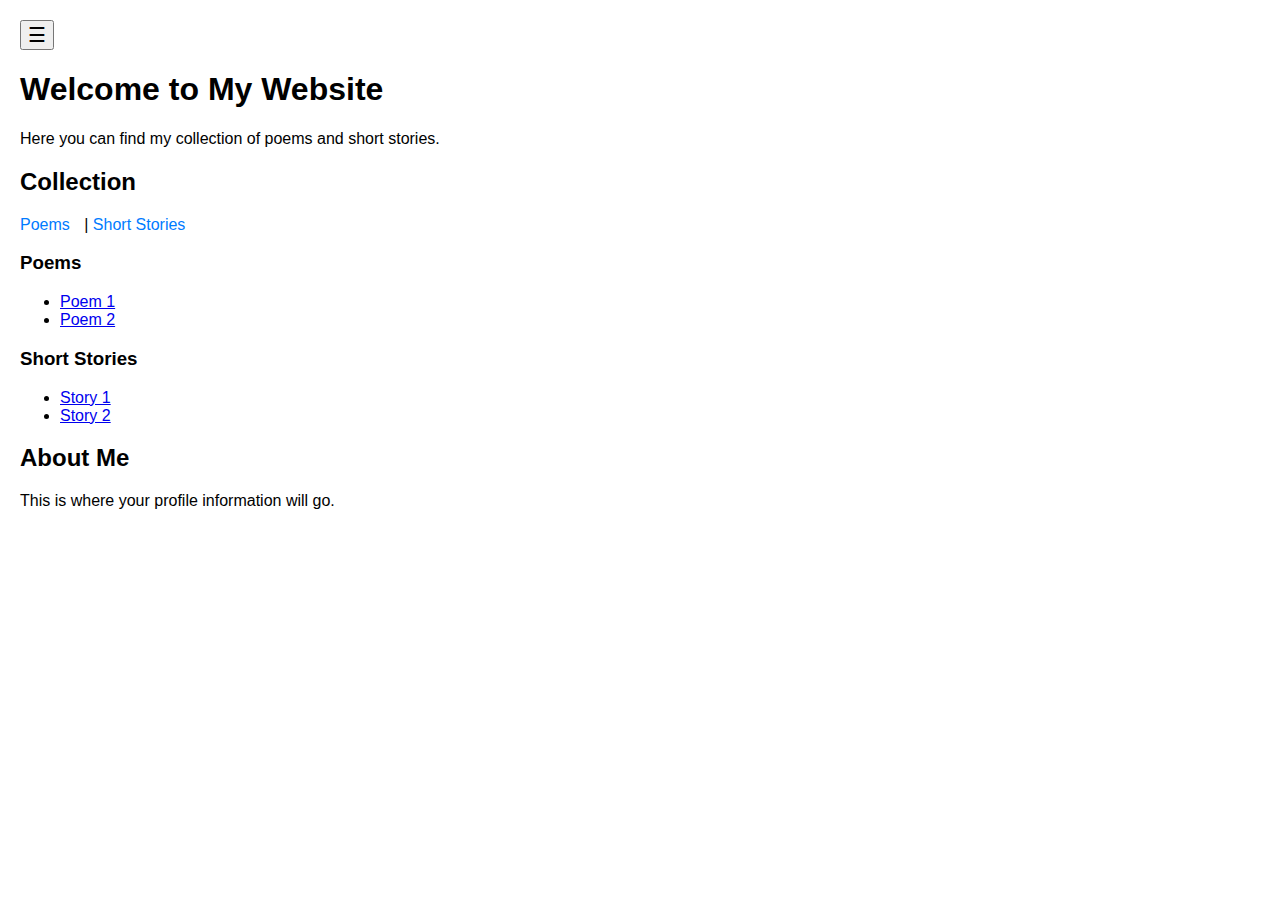
<file: index.html>
<!DOCTYPE html>
<html lang="en">
<head>
    <meta charset="UTF-8">
    <meta name="viewport" content="width=device-width, initial-scale=1.0">
    <title>Your Website</title>
    <link rel="stylesheet" href="css/styles.css">
</head>
<body>
    <div id="sidebar" class="sidebar">
        <button class="closebtn" onclick="toggleSidebar()">×</button>
        <a href="index.html">Home</a>
        <a href="#collection">Collection</a>
        <a href="#about">About</a>
    </div>

    <div id="main-content">
        <button class="openbtn" onclick="toggleSidebar()">☰</button>
        <h1>Welcome to My Website</h1>
        <p>Here you can find my collection of poems and short stories.</p>

        <!-- Collection Section -->
        <section id="collection">
            <h2>Collection</h2>
            <div class="categories">
                <a href="#poems">Poems</a> | <a href="#stories">Short Stories</a>
            </div>
            <div id="poems">
                <h3>Poems</h3>
                <ul>
                    <li><a href="content/poems/poem1.html">Poem 1</a></li>
                    <li><a href="content/poems/poem2.html">Poem 2</a></li>
                </ul>
            </div>
            <div id="stories">
                <h3>Short Stories</h3>
                <ul>
                    <li><a href="content/stories/story1.html">Story 1</a></li>
                    <li><a href="content/stories/story2.html">Story 2</a></li>
                </ul>
            </div>
        </section>

        <!-- About Section -->
        <section id="about">
            <h2>About Me</h2>
            <p>This is where your profile information will go.</p>
        </section>
    </div>

    <script src="js/script.js"></script>
</body>
</html>
</file>
<file: css/styles.css>
/* Basic styling */
body {
    font-family: Arial, sans-serif;
    margin: 0;
    padding: 0;
}

.sidebar {
    height: 100%;
    width: 250px;
    position: fixed;
    left: -250px;
    top: 0;
    background-color: #111;
    padding-top: 60px;
    transition: 0.5s;
}

.sidebar a {
    padding: 10px 15px;
    text-decoration: none;
    font-size: 25px;
    color: white;
    display: block;
    transition: 0.3s;
}

.sidebar a:hover {
    background-color: #575757;
}

#main-content {
    transition: margin-left 0.5s;
    padding: 20px;
}

.openbtn, .closebtn {
    font-size: 20px;
    cursor: pointer;
}

/* Collection categories */
.categories a {
    margin-right: 10px;
    text-decoration: none;
    color: #007bff;
}

.categories a:hover {
    text-decoration: underline;
}
</file>
